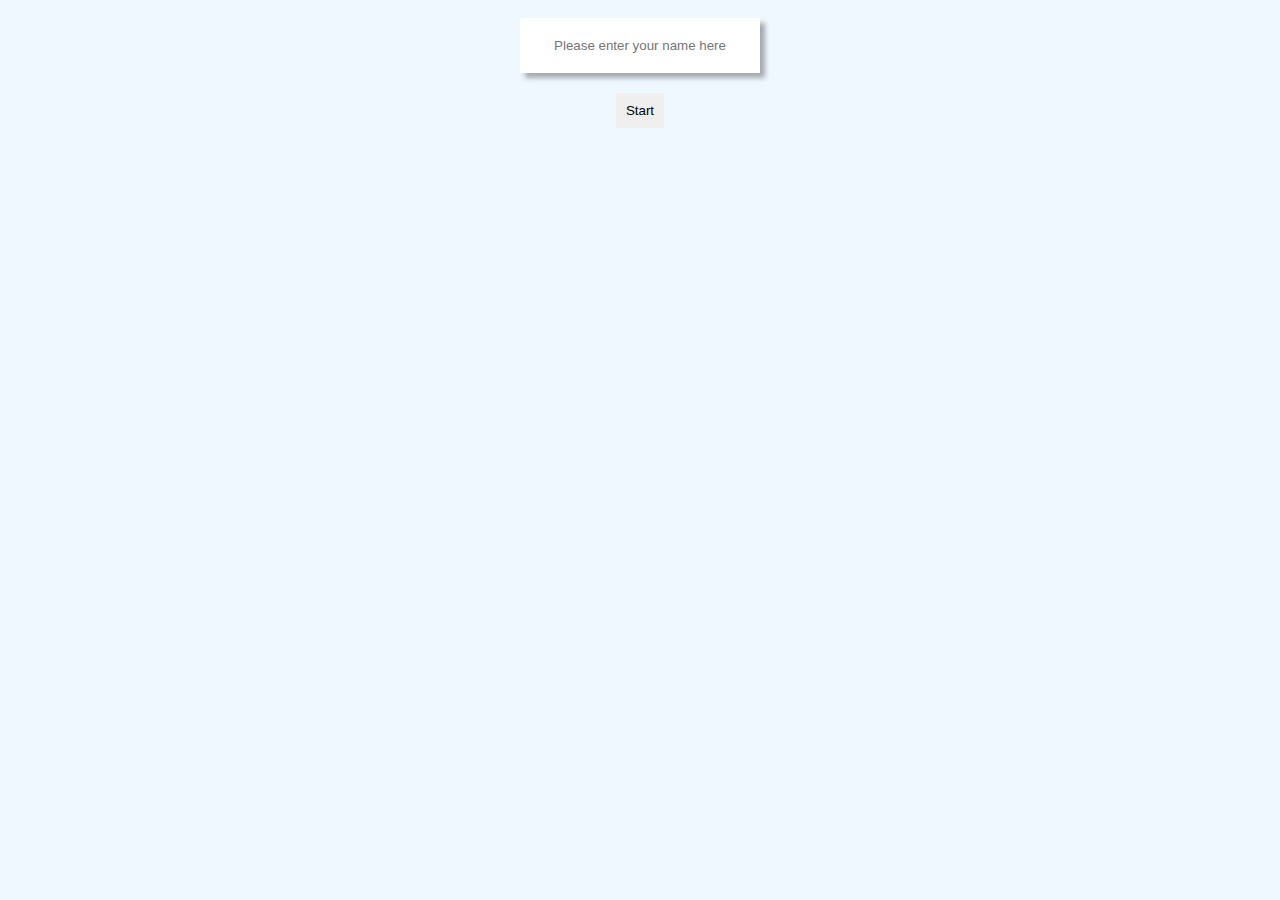
<file: index.html>
<!DOCTYPE html>
<html lang="en">
<head>
    <meta charset="UTF-8">
    <meta name="viewport" content="width=device-width, initial-scale=1.0">
    <title>Ryan's Adventure Game</title>
    <link rel="stylesheet" href="styles.css">
    <script defer type="module" src="main.js"></script>

</head>
<body>
    <div class="introBox">
        <input placeholder="Please enter your name here" class="introName" id="playerName"></input>
        <br>
        <button onclick="startGame()" class="introStart">Start</button>

    </div> 



</body>
</html>
</file>
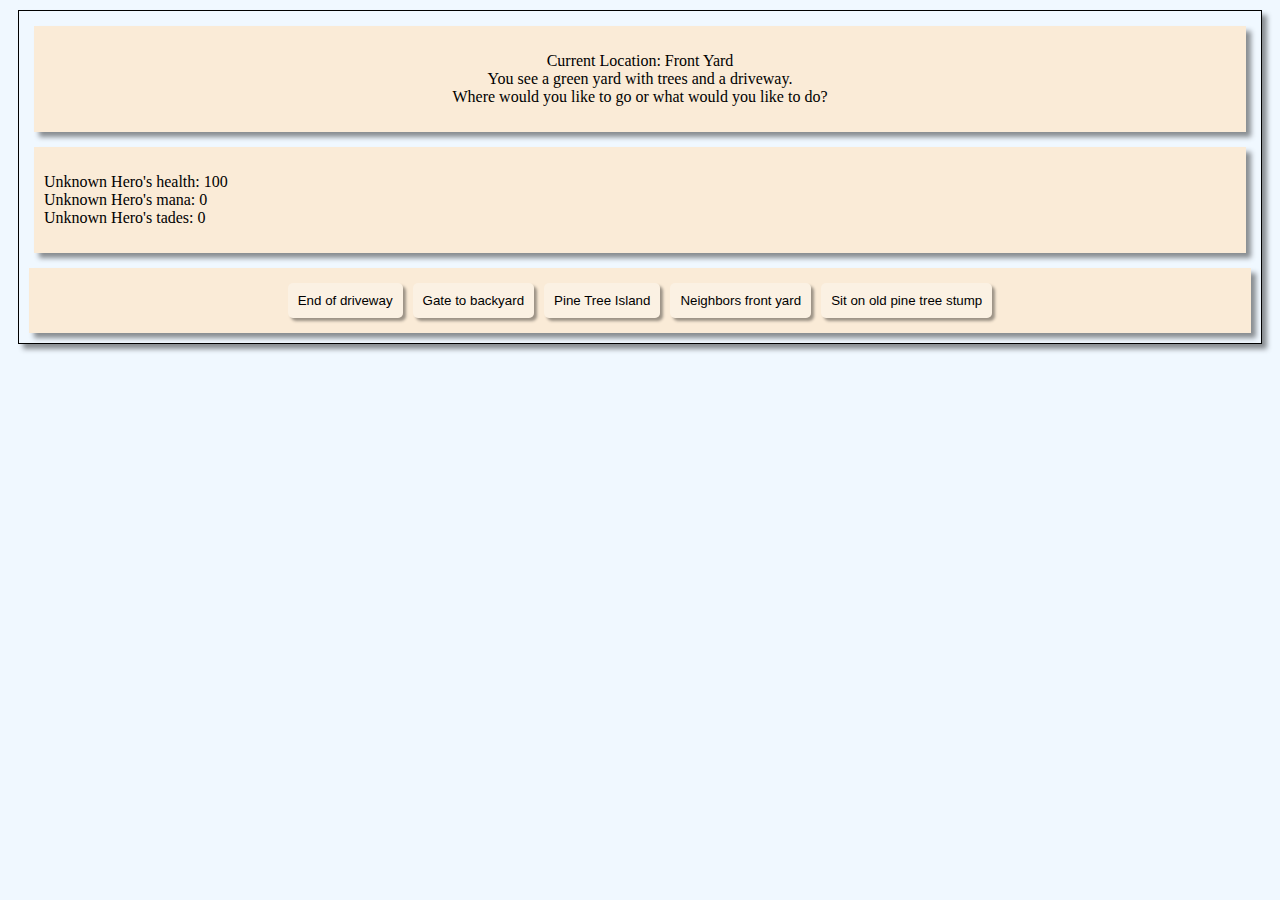
<file: game.html>
<!DOCTYPE html>
<html lang="en">
<head>
    <meta charset="UTF-8">
    <meta name="viewport" content="width=device-width, initial-scale=1.0">
    <title>Ryan's Adventure Game</title>
    <link rel="stylesheet" href="styles.css">
    <script defer type="module" src="main.js"></script>

</head>
<body>
    <div class="gameBox">
        <div class="gameText">
            <p id="gameText"></p>
        </div>
        <div class="playerInfo">
            <p id="playerInfo"></p>
        </div>
        <div class="playerActions" id="playerActions">
        </div>
    </div> 



</body>
</html>
</file>
<file: styles.css>
body{
    background-color: aliceblue;
}

.gameBox{
    margin: 10px;
    width: auto;
    height: auto;
    border: 1px solid;
    box-shadow: 5px 5px 5px rgba(0, 0, 0, 0.434);
}

.gameText{
    padding: 10px;
    width: auto;
    height: auto;
    margin: 15px;
    text-align: center;
    box-shadow: 5px 5px 5px rgba(0, 0, 0, 0.434);
    background-color: antiquewhite;

}

.playerInfo{
    padding: 10px;
    margin: 15px;
    height: auto;    
    width: auto;
    text-align: left;
    box-shadow: 5px 5px 5px rgba(0, 0, 0, 0.434);
    background-color: antiquewhite;

}

.playerActions{
    padding: 10px;
    margin: 10px;
    height: auto;
    width: auto;
    text-align: center;
    box-shadow: 5px 5px 5px rgba(0, 0, 0, 0.434);
    background-color: antiquewhite;

}

.playerButtons{
    border: none;
    padding: 10px;
    margin: 5px;
    border-radius: 5px;
    box-shadow: 3px 3px 3px rgba(0, 0, 0, 0.382);
    background-color: rgba(255, 255, 255, 0.293);
    transition: 0.1s;
}


.playerButtons:hover{
    background-color: rgba(255, 255, 255, 0.685);
    transition: 0.1s;
}

.playerButtons:active{
    background-color: rgba(192, 192, 192, 0.685);
    box-shadow: 1px 1px 1px rgba(0, 0, 0, 0.721);
    transition: 0.1s;
}

.introBox{
    text-align: center;
}

.introName{
    border: none;
    padding: 20px;
    margin: 10px;
    width: 200px;
    text-wrap: auto;
    text-align: center;
    box-shadow: 5px 5px 5px rgba(0, 0, 0, 0.322);
}
.introStart{
    border: none;
    padding: 10px;
    margin: 10px;
}
</file>
